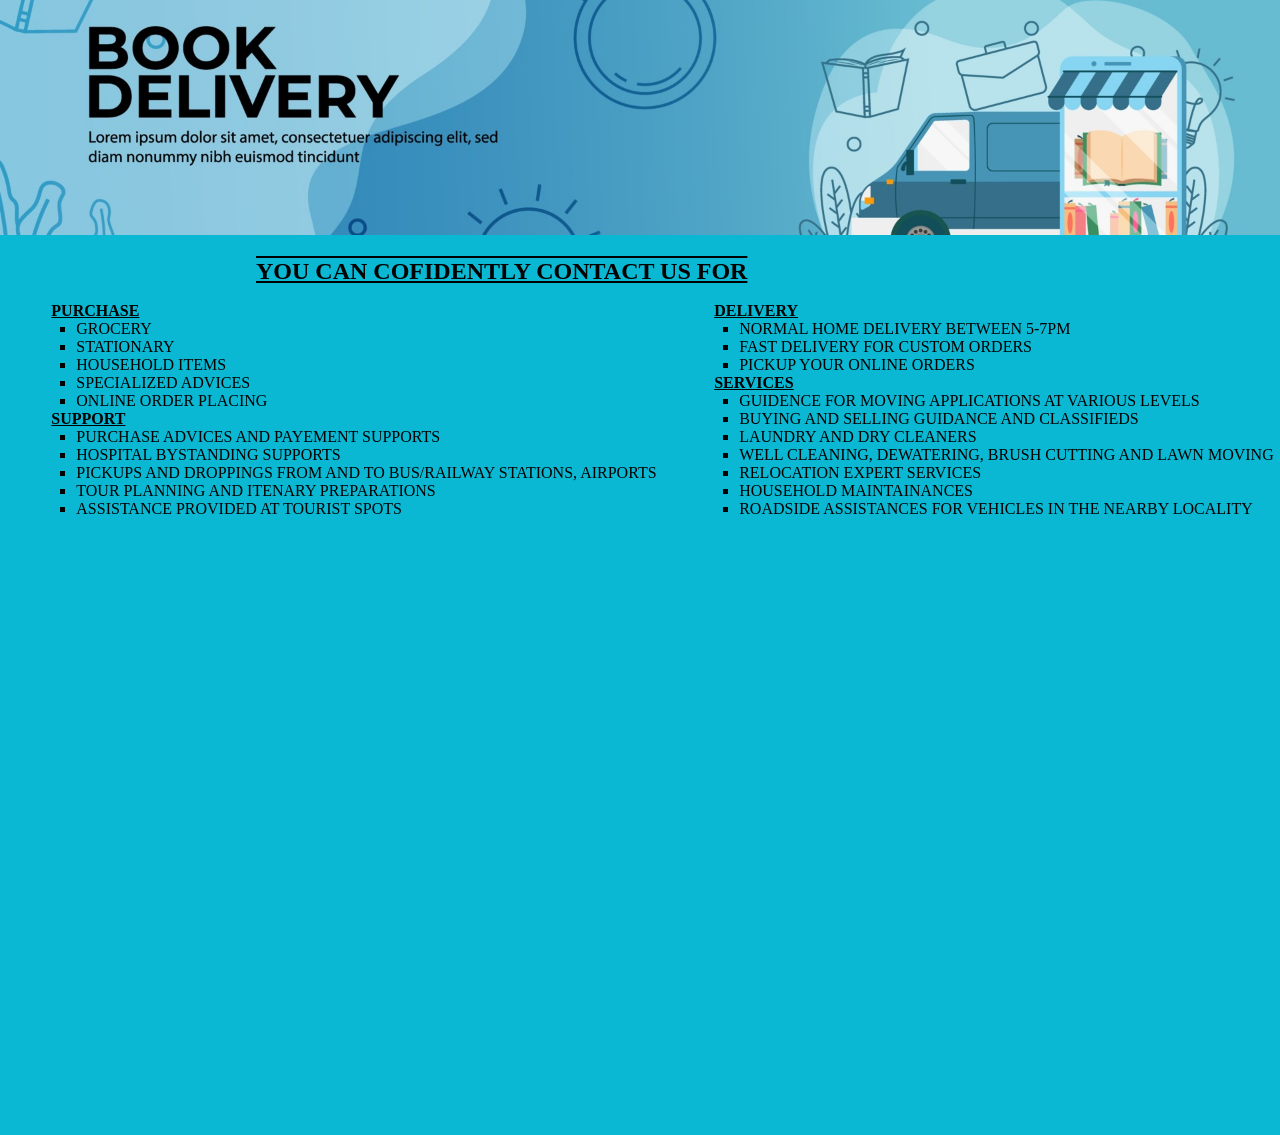
<file: about.html>
<!DOCTYPE html>
<html>
    <head>
        <link rel="stylesheet" href="aboutus.css">
        <title>about_page</title>
    </head>
    <body>
        <div class="header"> 
        </div>
        <div class="allcontents">
            <div class="contentshead">
                <h4>YOU CAN COFIDENTLY CONTACT US FOR</h4>
            </div>
            <div class="contents">
                <div class="contents1">
                    <ul class="mainlist">
                        <ul class="sublist"><span class="highlight">PURCHASE</span>
                            <li>GROCERY</li>
                            <li>STATIONARY</li>
                            <li>HOUSEHOLD ITEMS</li>
                            <li>SPECIALIZED ADVICES</li>
                            <li>ONLINE ORDER PLACING</li>
                        </ul>
                        <ul class="sublist"><span class="highlight">SUPPORT</span>
                            <li>PURCHASE ADVICES AND PAYEMENT SUPPORTS</li>
                            <li>HOSPITAL BYSTANDING SUPPORTS</li>
                            <li>PICKUPS AND DROPPINGS FROM AND TO BUS/RAILWAY STATIONS, AIRPORTS</li>
                            <li>TOUR PLANNING AND ITENARY PREPARATIONS</li>
                         <li>ASSISTANCE PROVIDED AT TOURIST SPOTS</li>
                        </ul>
                    </ul>
                </div>
                <div class="contents2">    
                    <ul>
                        <ul class="sublist"><span class="highlight">DELIVERY</span>
                            <li>NORMAL HOME DELIVERY BETWEEN 5-7PM</li>
                            <li>FAST DELIVERY FOR CUSTOM ORDERS</li>
                            <li>PICKUP YOUR ONLINE ORDERS</li>
                        </ul>
                        <ul class="sublist"><span class="highlight">SERVICES</span>
                            <li>GUIDENCE FOR MOVING APPLICATIONS AT VARIOUS LEVELS</li>
                            <li>BUYING AND SELLING GUIDANCE AND CLASSIFIEDS</li>
                            <li>LAUNDRY AND DRY CLEANERS</li>
                            <li>WELL CLEANING, DEWATERING, BRUSH CUTTING AND LAWN MOVING</li>
                            <li>RELOCATION EXPERT SERVICES</li>
                            <li>HOUSEHOLD MAINTAINANCES</li>
                            <li>ROADSIDE ASSISTANCES FOR VEHICLES IN THE NEARBY LOCALITY</li>
                        </ul>
    
                    </ul>
                </div>
            </div>
        </div>
        
        
    </body>
</html>
</file>
<file: aboutus.css>
*{
    margin: 0;
    padding: 0;   
}
body{
    overflow: hidden;
}
.header{
    height:250px;
    background-image: url(background1.jpg);
    object-fit:contain;
    background-position: center;
    background-size:cover;
}
.allcontents{
    width: 100%;
    height: 100%;
    background-color: rgb(10, 184, 211);
    /* background-image: url(backgrounds/48531.jpg); */
    /* background-position: center; */
    /* background-size: cover; */
    position:absolute;
    top: 235px; 
}
.contents{
    display: flex;
    justify-content: space-around;
}
.contentshead{
    text-decoration:underline overline;
    font-size: x-large;
    position: relative;
    left: 20%;
    top: 23px;

}
.mainlist {
    position: relative;
}
.contents ul{
    position: relative;
    top: 20px;
}
.contents ul ul{
    position: relative;
    left: 10px;
}
.contents li{
    position: relative;
    left: 25px;
    list-style:square;
}
.highlight{
    font-weight: bolder;
    text-decoration: underline;
}
</file>
